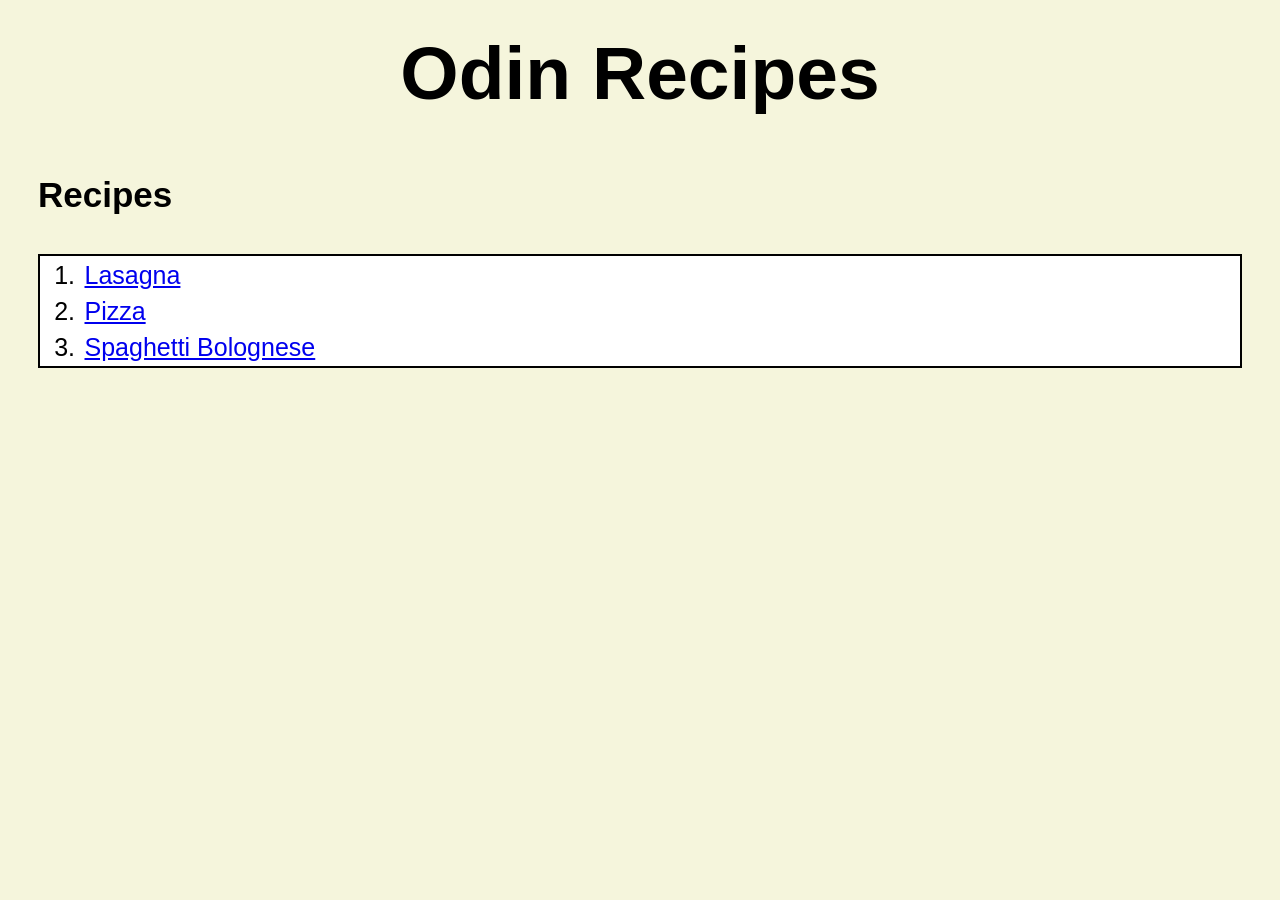
<file: repos/index.html>
<!DOCTYPE html>
<html lang="en">
  <head>
    <meta charset="UTF-8" />
    <meta name="viewport" content="width=device-width, initial-scale=1.0" />
    <link rel="stylesheet" href="mainstyles.css" />
    <title>Odin-recipes</title>
  </head>
  <body>
    <h1 id="home-heading">Odin Recipes</h1>
    <h2 id="home-subheading">Recipes</h2>
    <ol class="home-list">
      <li class="home-list-numbers">
        <a href="recipes/lasagna.html">Lasagna</a>
      </li>
      <li class="home-list-numbers">
        <a href="recipes/pizza.html">Pizza</a>
      </li>
      <li class="home-list-numbers">
        <a href="recipes/spaghettiBolognese.html">Spaghetti Bolognese</a>
      </li>
    </ol>
  </body>
</html>
</file>
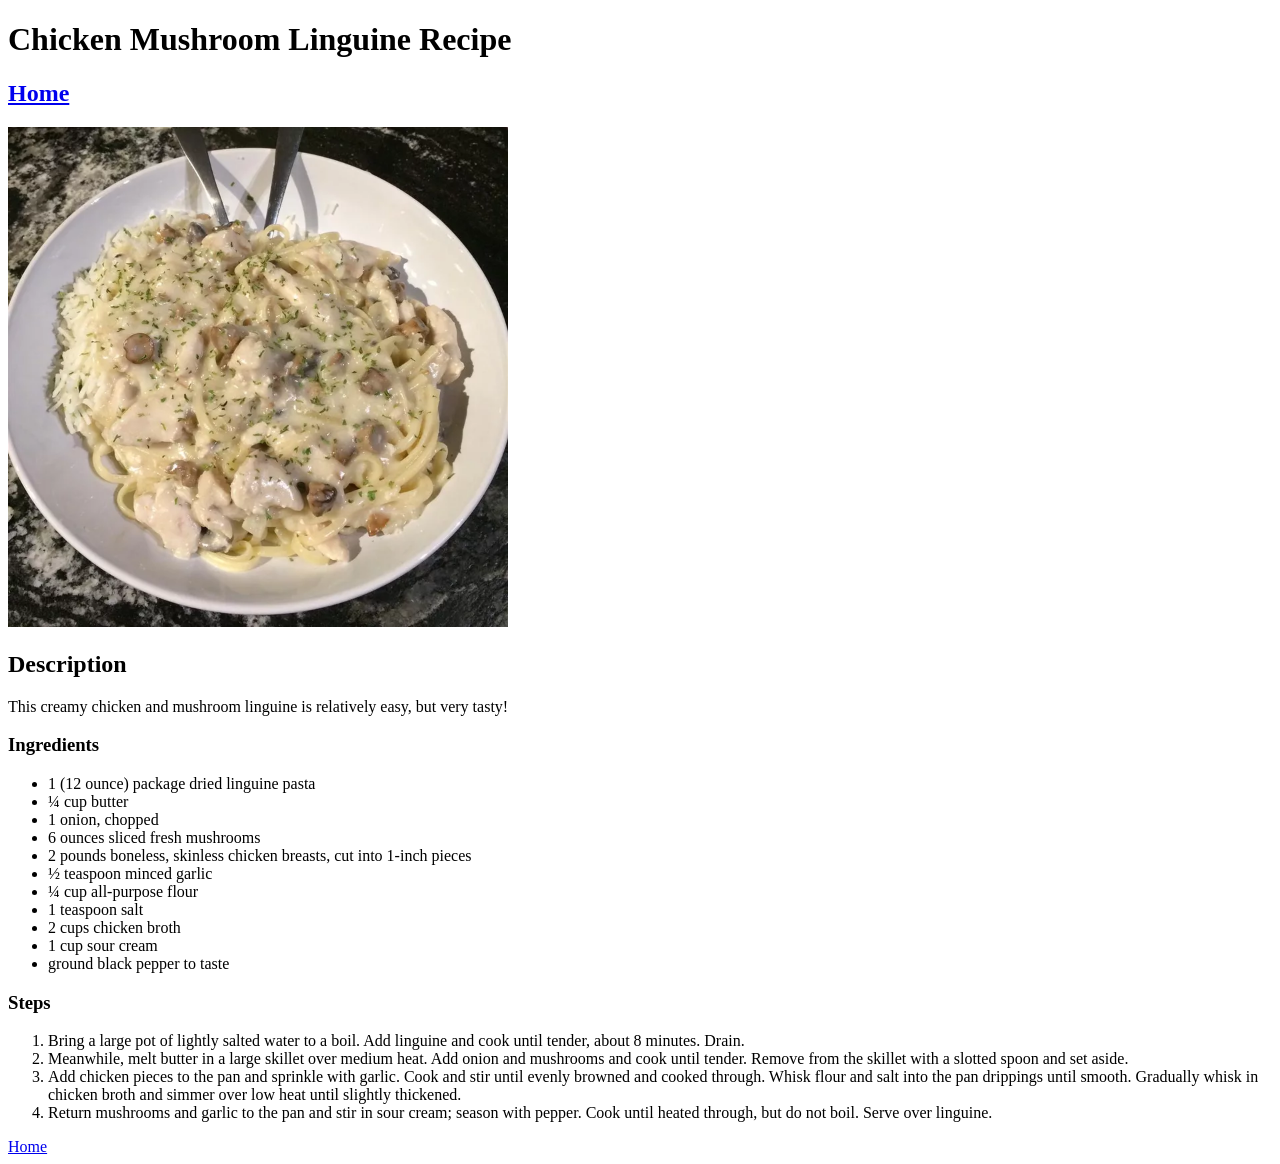
<file: recipes/ChickenMushroomLinguine.html>
<!DOCTYPE html>
<html lang="en">
  <head>
    <meta charset="UTF-8" />
    <meta name="viewport" content="width=device-width, initial-scale=1.0" />
    <title>Chicken Mushroom Linguine Recipe</title>
  </head>
  <body>
    <h1>Chicken Mushroom Linguine Recipe</h1>
    <h2><a href="../index.html">Home</a></h2>
    <img
      src="ChickenMushroomLinguine.webp"
      alt="picture of Chicken mushroom linguine"
      style="width: 500px; height: 500px"
    />
    <h2>Description</h2>
    <p>
      This creamy chicken and mushroom linguine is relatively easy, but very
      tasty!
    </p>

    <h3>Ingredients</h3>
    <ul>
      <li>1 (12 ounce) package dried linguine pasta</li>
      <li>¼ cup butter</li>
      <li>1 onion, chopped</li>
      <li>6 ounces sliced fresh mushrooms</li>
      <li>
        2 pounds boneless, skinless chicken breasts, cut into 1-inch pieces
      </li>
      <li>½ teaspoon minced garlic</li>
      <li>¼ cup all-purpose flour</li>
      <li>1 teaspoon salt</li>
      <li>2 cups chicken broth</li>
      <li>1 cup sour cream</li>
      <li>ground black pepper to taste</li>
    </ul>

    <h3>Steps</h3>
    <ol>
      <li>
        Bring a large pot of lightly salted water to a boil. Add linguine and
        cook until tender, about 8 minutes. Drain.
      </li>
      <li>
        Meanwhile, melt butter in a large skillet over medium heat. Add onion
        and mushrooms and cook until tender. Remove from the skillet with a
        slotted spoon and set aside.
      </li>
      <li>
        Add chicken pieces to the pan and sprinkle with garlic. Cook and stir
        until evenly browned and cooked through. Whisk flour and salt into the
        pan drippings until smooth. Gradually whisk in chicken broth and simmer
        over low heat until slightly thickened.
      </li>
      <li>
        Return mushrooms and garlic to the pan and stir in sour cream; season
        with pepper. Cook until heated through, but do not boil. Serve over
        linguine.
      </li>
    </ol>

    <a href="../index.html">Home</a>
  </body>
</html>
</file>
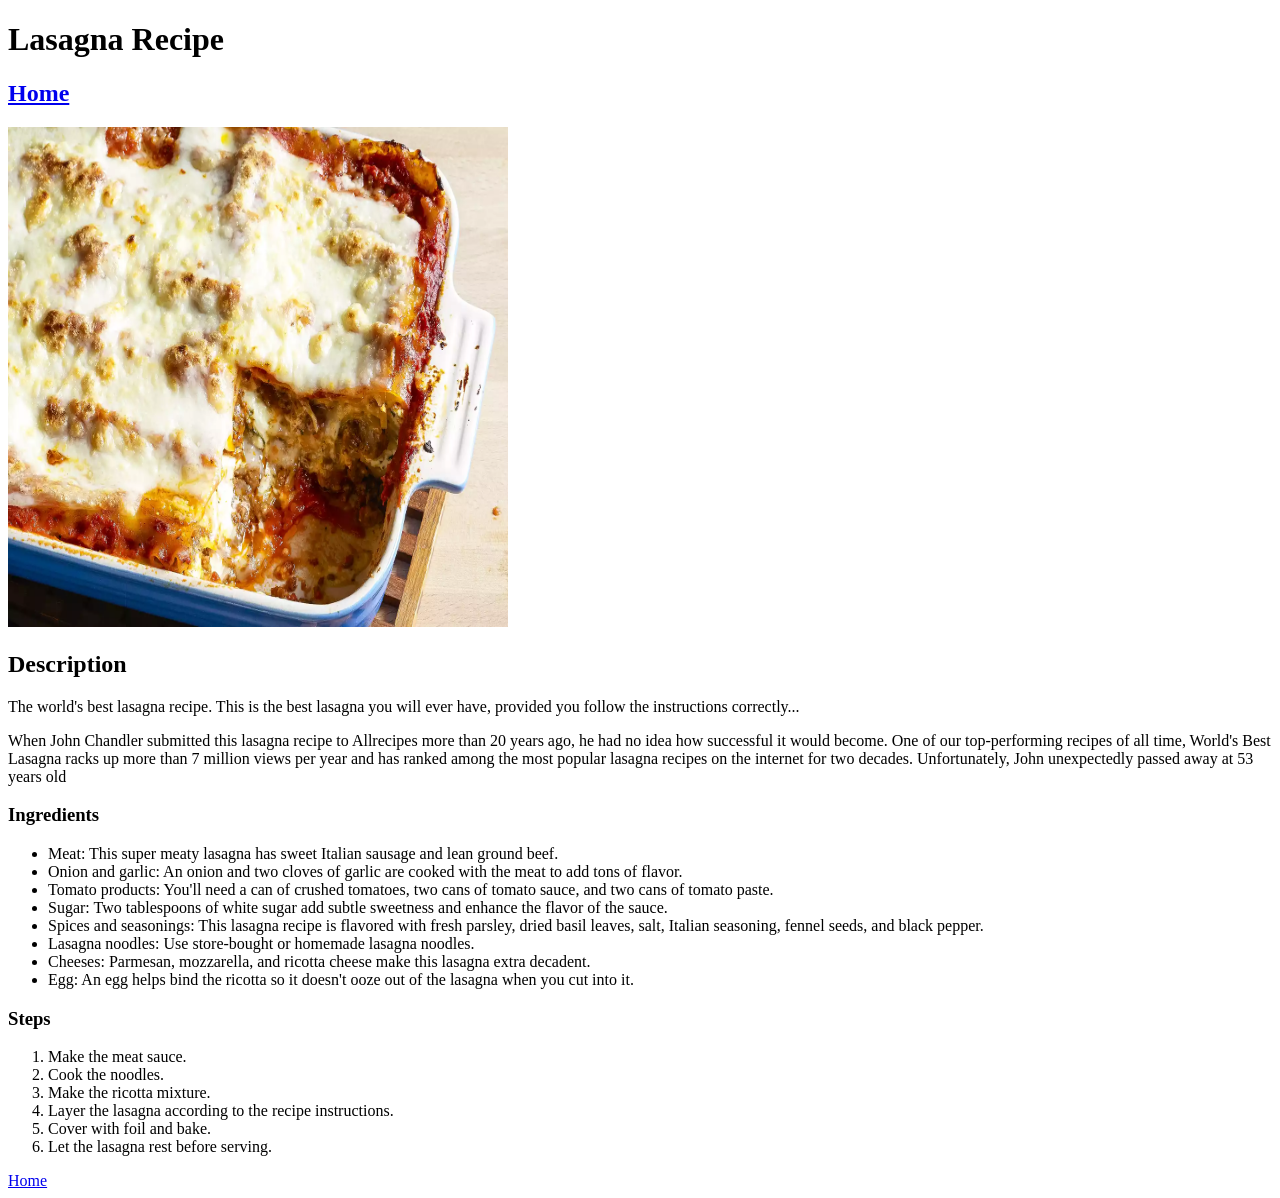
<file: recipes/lasagna.html>
<!DOCTYPE html>
<html lang="en">
  <head>
    <meta charset="UTF-8" />
    <meta name="viewport" content="width=device-width, initial-scale=1.0" />
    <title>Lasagna Recipe</title>
  </head>
  <body>
    <h1>Lasagna Recipe</h1>
    <h2><a href="../index.html">Home</a></h2>
    <img
      src="imageOfLasagna.webp"
      alt="picture of lasagna"
      style="width: 500px; height: 500px"
    />
    <h2>Description</h2>
    <p>
      The world's best lasagna recipe. This is the best lasagna you will ever
      have, provided you follow the instructions correctly...
    </p>
    <p>
      When John Chandler submitted this lasagna recipe to Allrecipes more than
      20 years ago, he had no idea how successful it would become. One of our
      top-performing recipes of all time, World's Best Lasagna racks up more
      than 7 million views per year and has ranked among the most popular
      lasagna recipes on the internet for two decades. Unfortunately, John
      unexpectedly passed away at 53 years old
    </p>
    <h3>Ingredients</h3>
    <ul>
      <li>
        Meat: This super meaty lasagna has sweet Italian sausage and lean ground
        beef.
      </li>
      <li>
        Onion and garlic: An onion and two cloves of garlic are cooked with the
        meat to add tons of flavor.
      </li>
      <li>
        Tomato products: You'll need a can of crushed tomatoes, two cans of
        tomato sauce, and two cans of tomato paste.
      </li>
      <li>
        Sugar: Two tablespoons of white sugar add subtle sweetness and enhance
        the flavor of the sauce.
      </li>
      <li>
        Spices and seasonings: This lasagna recipe is flavored with fresh
        parsley, dried basil leaves, salt, Italian seasoning, fennel seeds, and
        black pepper.
      </li>
      <li>Lasagna noodles: Use store-bought or homemade lasagna noodles.</li>
      <li>
        Cheeses: Parmesan, mozzarella, and ricotta cheese make this lasagna
        extra decadent.
      </li>
      <li>
        Egg: An egg helps bind the ricotta so it doesn't ooze out of the lasagna
        when you cut into it.
      </li>
    </ul>

    <h3>Steps</h3>
    <ol>
      <li>Make the meat sauce.</li>
      <li>Cook the noodles.</li>
      <li>Make the ricotta mixture.</li>
      <li>Layer the lasagna according to the recipe instructions.</li>
      <li>Cover with foil and bake.</li>
      <li>Let the lasagna rest before serving.</li>
    </ol>

    <a href="../index.html">Home</a>
  </body>
</html>
</file>
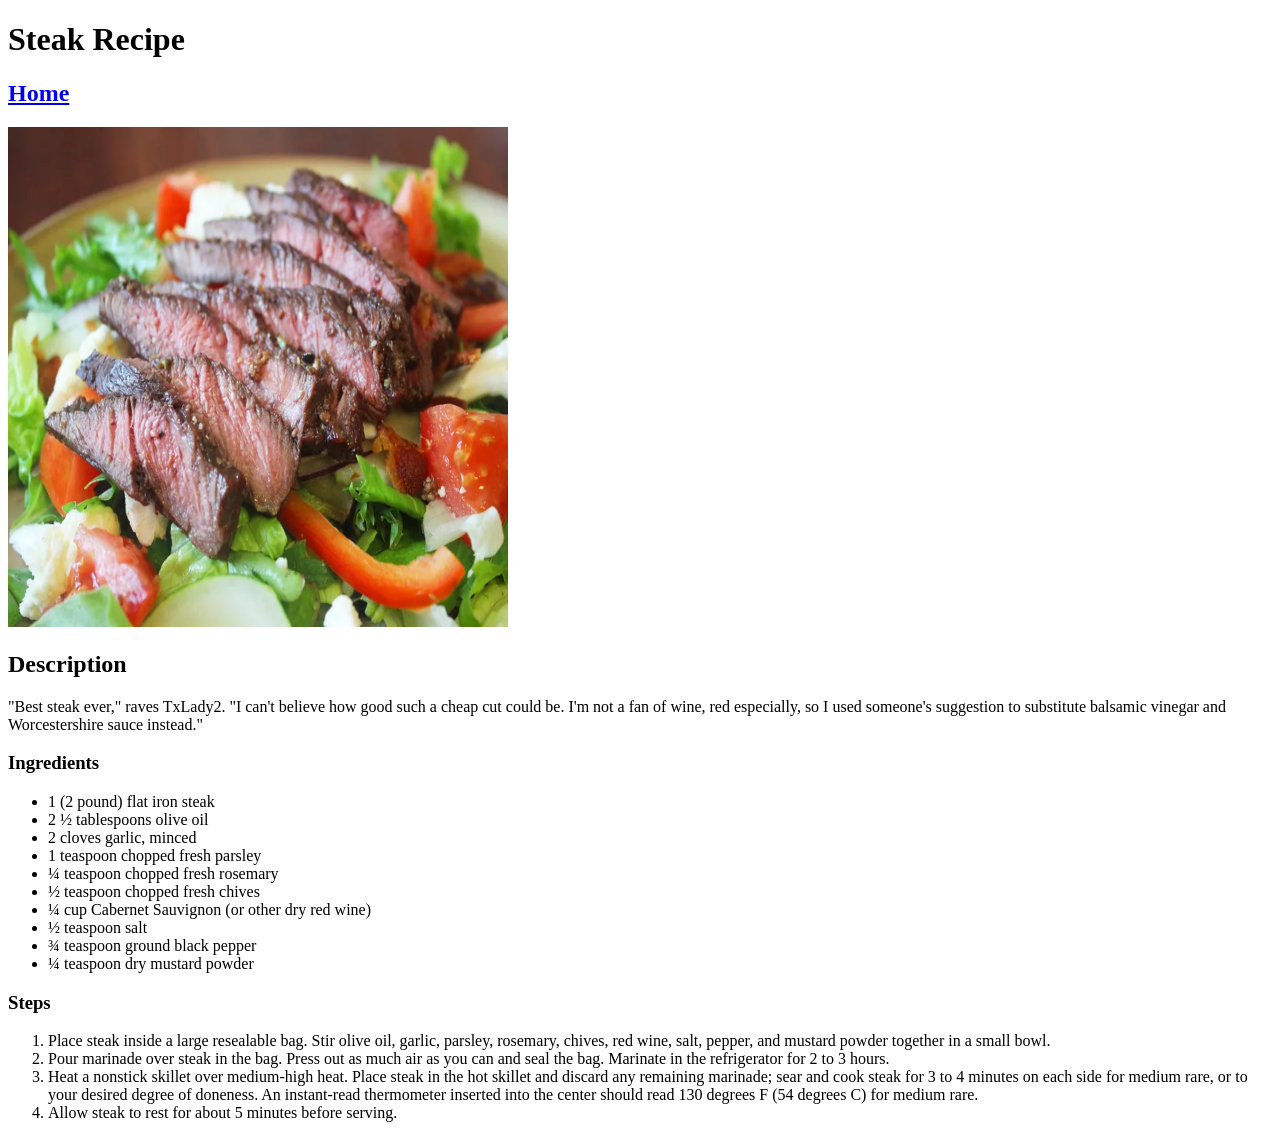
<file: recipes/steak.html>
<!DOCTYPE html>
<html lang="en">
  <head>
    <meta charset="UTF-8" />
    <meta name="viewport" content="width=device-width, initial-scale=1.0" />
    <title>Steak Recipe</title>
  </head>
  <body>
    <h1>Steak Recipe</h1>
    <h2><a href="../index.html">Home</a></h2>
    <img
      src="steak.webp"
      alt="picture of steak"
      style="width: 500px; height: 500px"
    />
    <h2>Description</h2>
    <p>
      "Best steak ever," raves TxLady2. "I can't believe how good such a cheap
      cut could be. I'm not a fan of wine, red especially, so I used someone's
      suggestion to substitute balsamic vinegar and Worcestershire sauce
      instead."
    </p>
    <h3>Ingredients</h3>
    <ul>
      <li>1 (2 pound) flat iron steak</li>
      <li>2 ½ tablespoons olive oil</li>
      <li>2 cloves garlic, minced</li>
      <li>1 teaspoon chopped fresh parsley</li>
      <li>¼ teaspoon chopped fresh rosemary</li>
      <li>½ teaspoon chopped fresh chives</li>
      <li>¼ cup Cabernet Sauvignon (or other dry red wine)</li>
      <li>½ teaspoon salt</li>
      <li>¾ teaspoon ground black pepper</li>
      <li>¼ teaspoon dry mustard powder</li>
    </ul>

    <h3>Steps</h3>
    <ol>
      <li>
        Place steak inside a large resealable bag. Stir olive oil, garlic,
        parsley, rosemary, chives, red wine, salt, pepper, and mustard powder
        together in a small bowl.
      </li>
      <li>
        Pour marinade over steak in the bag. Press out as much air as you can
        and seal the bag. Marinate in the refrigerator for 2 to 3 hours.
      </li>
      <li>
        Heat a nonstick skillet over medium-high heat. Place steak in the hot
        skillet and discard any remaining marinade; sear and cook steak for 3 to
        4 minutes on each side for medium rare, or to your desired degree of
        doneness. An instant-read thermometer inserted into the center should
        read 130 degrees F (54 degrees C) for medium rare.
      </li>
      <li>Allow steak to rest for about 5 minutes before serving.</li>
    </ol>
  </body>
</html>
</file>
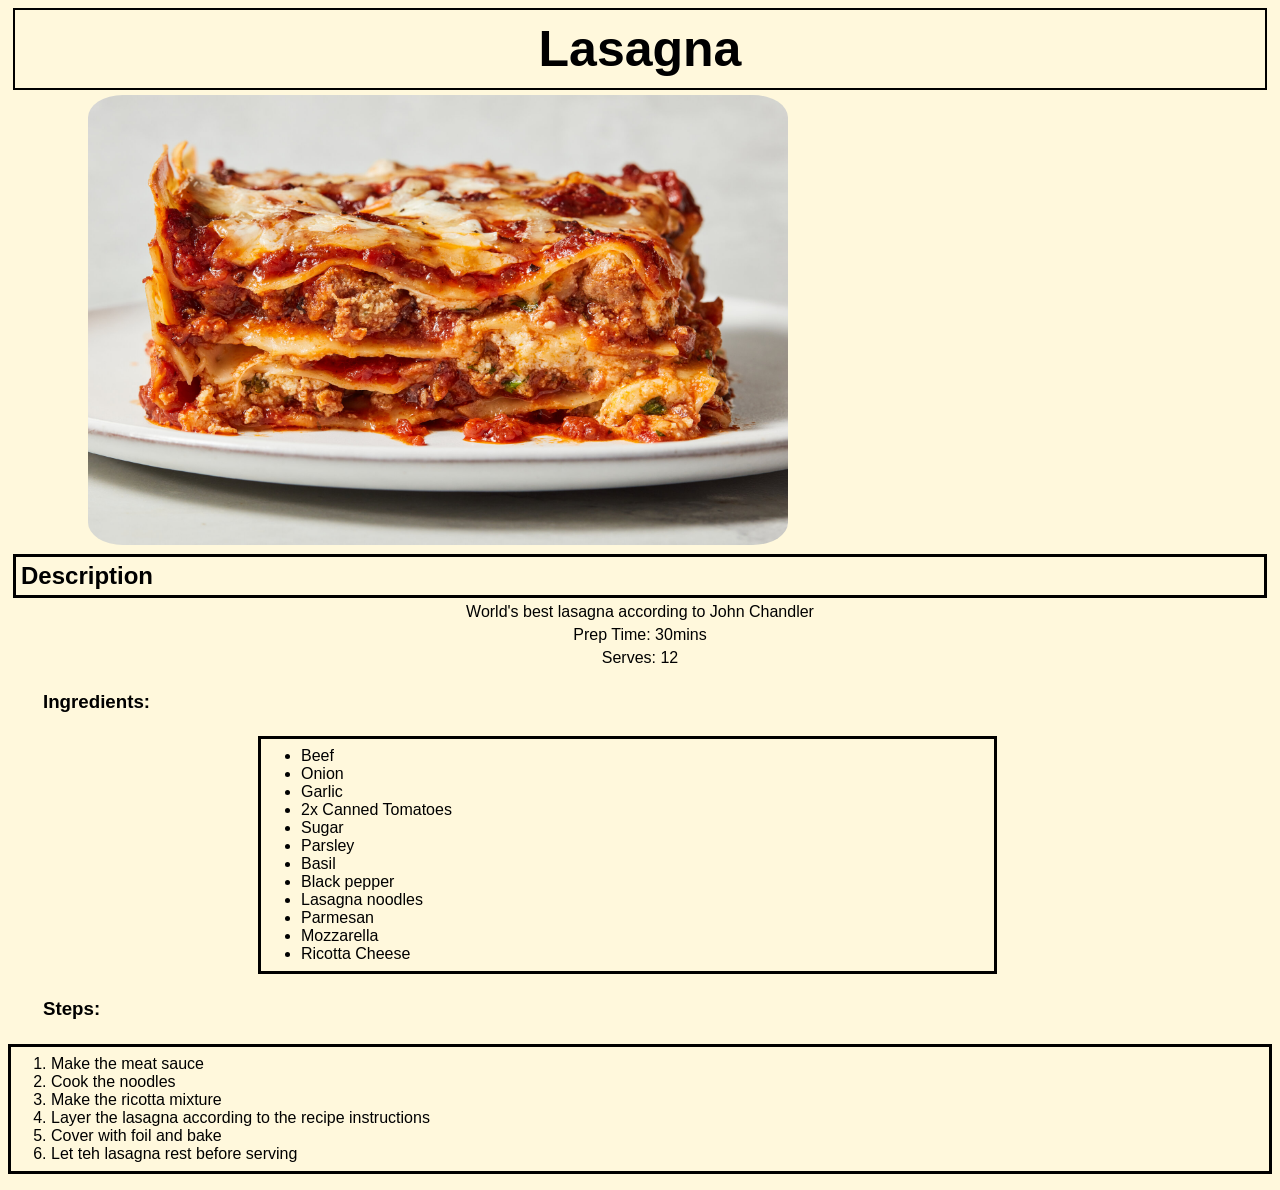
<file: repos/recipes/lasagna.html>
<!DOCTYPE html>
<html lang="en">
  <head>
    <meta charset="UTF-8" />
    <meta name="viewport" content="width=device-width, initial-scale=1.0" />
    <link rel="stylesheet" href="recipesstyles.css" />
    <title>Lasagna</title>
  </head>
  <body>
    <h1 id="main-heading">Lasagna</h1>
    <img
      class="lasagna-img"
      src="mainImageLasagna.jpeg"
      alt="An image oflasagna"
    />

    <h2 id="subheading">Description</h2>
    <p>World's best lasagna according to John Chandler</p>
    <p>Prep Time: 30mins</p>
    <p>Serves: 12</p>
    <h3 class="subsubheading">Ingredients:</h3>
    <ul class="ingredients">
      <li>Beef</li>
      <li>Onion</li>
      <li>Garlic</li>
      <li>2x Canned Tomatoes</li>
      <li>Sugar</li>
      <li>Parsley</li>
      <li>Basil</li>
      <li>Black pepper</li>
      <li>Lasagna noodles</li>
      <li>Parmesan</li>
      <li>Mozzarella</li>
      <li>Ricotta Cheese</li>
    </ul>

    <h3 class="subsubheading">Steps:</h3>
    <ol class="instructions">
      <li>Make the meat sauce</li>
      <li>Cook the noodles</li>
      <li>Make the ricotta mixture</li>
      <li>Layer the lasagna according to the recipe instructions</li>
      <li>Cover with foil and bake</li>
      <li>Let teh lasagna rest before serving</li>
    </ol>
  </body>
</html>
</file>
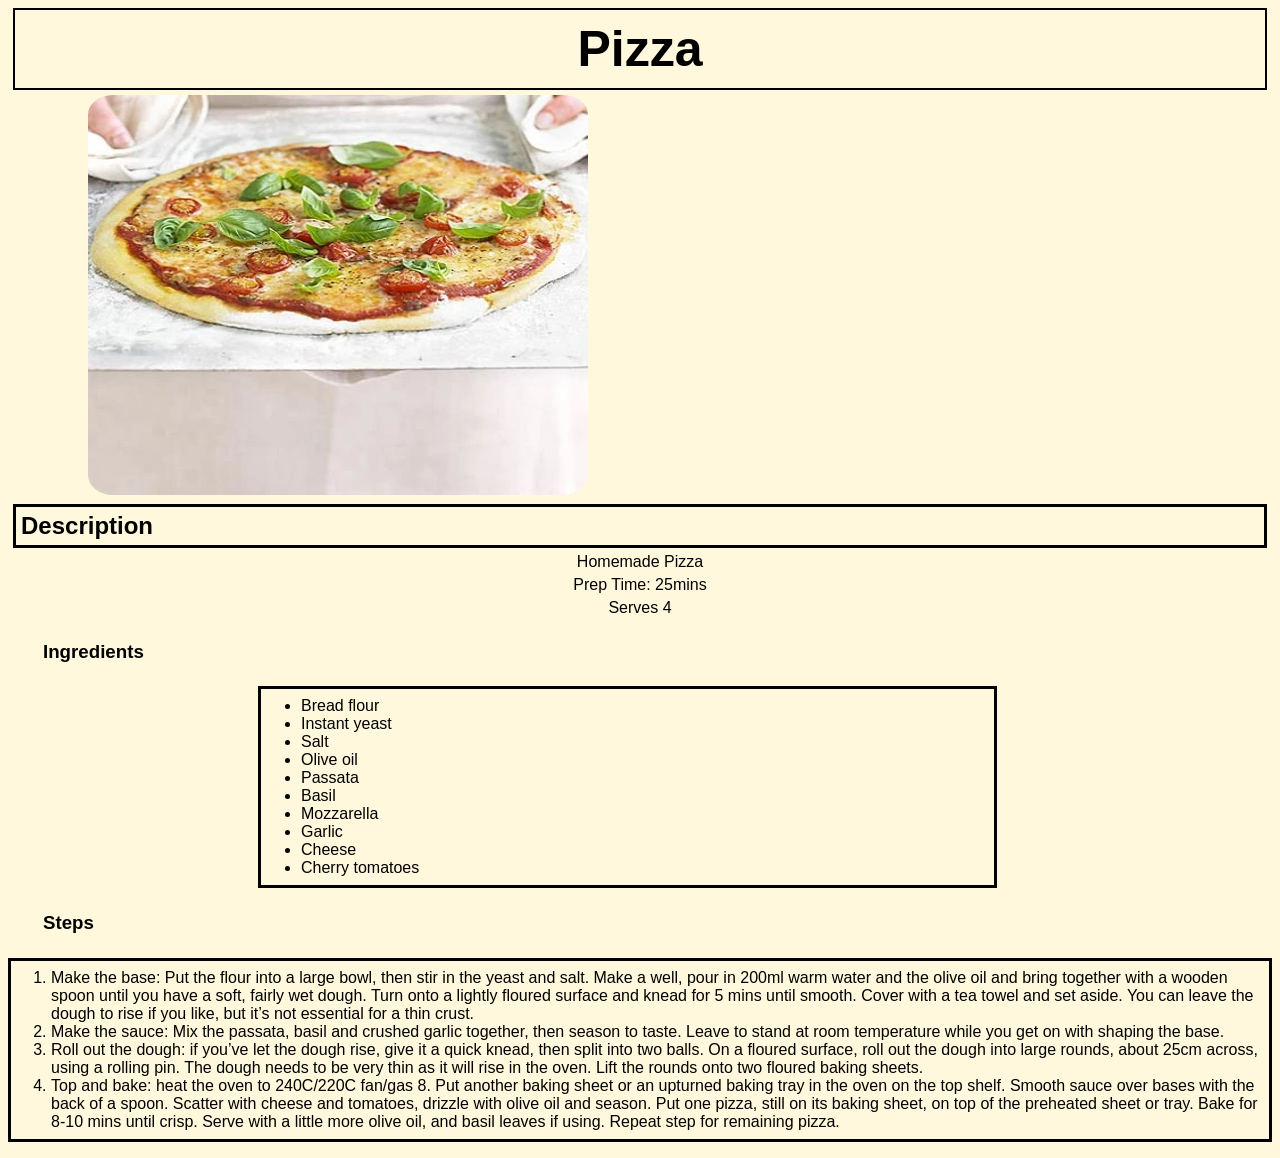
<file: repos/recipes/pizza.html>
<!DOCTYPE html>
<html lang="en">
  <head>
    <meta charset="UTF-8" />
    <meta name="viewport" content="width=device-width, initial-scale=1.0" />
    <title>Recipes</title>
    <link rel="stylesheet" href="recipesstyles.css" />
  </head>
  <body>
    <h1 id="main-heading">Pizza</h1>
    <img class="pizza-img" src="mainImagePizza.jpeg" alt="An image of Pizza" />

    <h2 id="subheading">Description</h2>
    <p>Homemade Pizza</p>
    <p>Prep Time: 25mins</p>
    <p>Serves 4</p>
    <h3 class="subsubheading">Ingredients</h3>
    <ul class="ingredients">
      <li>Bread flour</li>
      <li>Instant yeast</li>
      <li>Salt</li>
      <li>Olive oil</li>
      <li>Passata</li>
      <li>Basil</li>
      <li>Mozzarella</li>
      <li>Garlic</li>
      <li>Cheese</li>
      <li>Cherry tomatoes</li>
    </ul>

    <h3 class="subsubheading">Steps</h3>
    <ol class="instructions">
      <li>
        Make the base: Put the flour into a large bowl, then stir in the yeast
        and salt. Make a well, pour in 200ml warm water and the olive oil and
        bring together with a wooden spoon until you have a soft, fairly wet
        dough. Turn onto a lightly floured surface and knead for 5 mins until
        smooth. Cover with a tea towel and set aside. You can leave the dough to
        rise if you like, but it’s not essential for a thin crust.
      </li>
      <li>
        Make the sauce: Mix the passata, basil and crushed garlic together, then
        season to taste. Leave to stand at room temperature while you get on
        with shaping the base.
      </li>
      <li>
        Roll out the dough: if you’ve let the dough rise, give it a quick knead,
        then split into two balls. On a floured surface, roll out the dough into
        large rounds, about 25cm across, using a rolling pin. The dough needs to
        be very thin as it will rise in the oven. Lift the rounds onto two
        floured baking sheets.
      </li>
      <li>
        Top and bake: heat the oven to 240C/220C fan/gas 8. Put another baking
        sheet or an upturned baking tray in the oven on the top shelf. Smooth
        sauce over bases with the back of a spoon. Scatter with cheese and
        tomatoes, drizzle with olive oil and season. Put one pizza, still on its
        baking sheet, on top of the preheated sheet or tray. Bake for 8-10 mins
        until crisp. Serve with a little more olive oil, and basil leaves if
        using. Repeat step for remaining pizza.
      </li>
    </ol>
  </body>
</html>
</file>
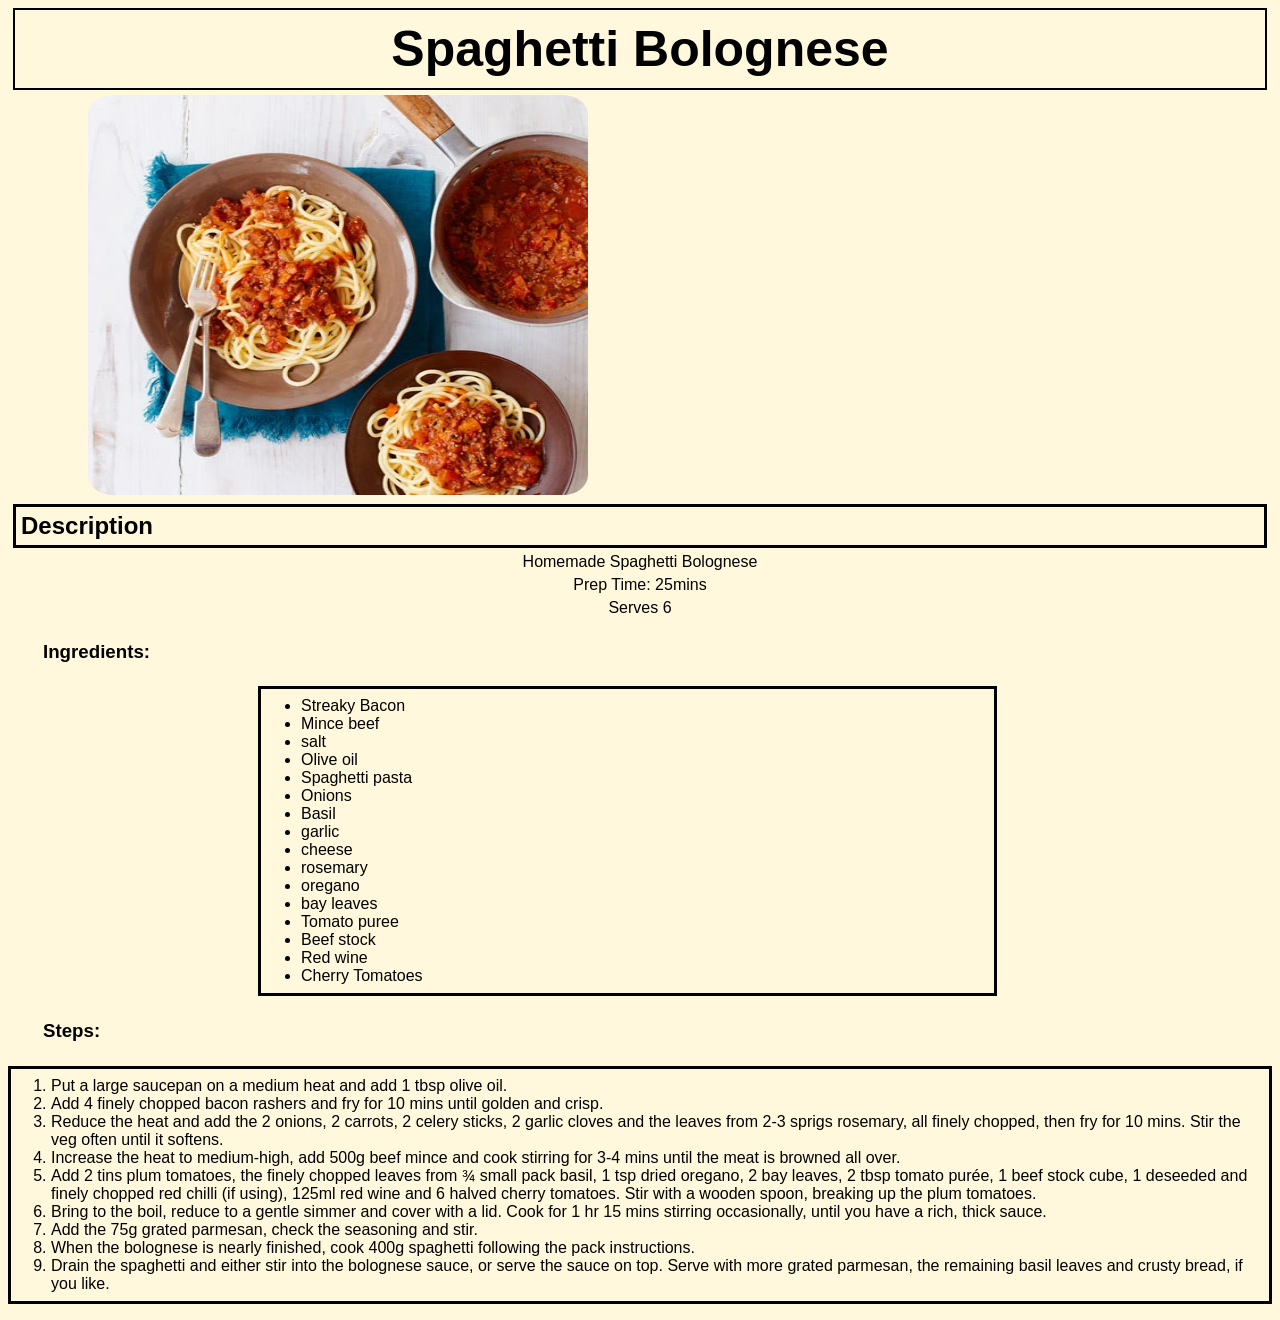
<file: repos/recipes/spaghettiBolognese.html>
<!DOCTYPE html>
<html lang="en">
  <head>
    <meta charset="UTF-8" />
    <meta name="viewport" content="width=device-width, initial-scale=1.0" />
    <title>Recipes</title>
    <link rel="stylesheet" href="recipesstyles.css" />
  </head>
  <body>
    <h1 id="main-heading">Spaghetti Bolognese</h1>
    <img
      class="spaghetti-img"
      src="mainImageSpaghetti.jpeg"
      alt="An image of Spaghetti Bolognese"
    />

    <h2 id="subheading">Description</h2>
    <p>Homemade Spaghetti Bolognese</p>
    <p>Prep Time: 25mins</p>
    <p>Serves 6</p>
    <h3 class="subsubheading">Ingredients:</h3>
    <ul class="ingredients">
      <li>Streaky Bacon</li>
      <li>Mince beef</li>
      <li>salt</li>
      <li>Olive oil</li>
      <li>Spaghetti pasta</li>
      <li>Onions</li>
      <li>Basil</li>
      <li>garlic</li>
      <li>cheese</li>
      <li>rosemary</li>
      <li>oregano</li>
      <li>bay leaves</li>
      <li>Tomato puree</li>
      <li>Beef stock</li>
      <li>Red wine</li>
      <li>Cherry Tomatoes</li>
    </ul>

    <h3 class="subsubheading">Steps:</h3>
    <ol class="instructions">
      <li>Put a large saucepan on a medium heat and add 1 tbsp olive oil.</li>
      <li>
        Add 4 finely chopped bacon rashers and fry for 10 mins until golden and
        crisp.
      </li>
      <li>
        Reduce the heat and add the 2 onions, 2 carrots, 2 celery sticks, 2
        garlic cloves and the leaves from 2-3 sprigs rosemary, all finely
        chopped, then fry for 10 mins. Stir the veg often until it softens.
      </li>
      <li>
        Increase the heat to medium-high, add 500g beef mince and cook stirring
        for 3-4 mins until the meat is browned all over.
      </li>
      <li>
        Add 2 tins plum tomatoes, the finely chopped leaves from ¾ small pack
        basil, 1 tsp dried oregano, 2 bay leaves, 2 tbsp tomato purée, 1 beef
        stock cube, 1 deseeded and finely chopped red chilli (if using), 125ml
        red wine and 6 halved cherry tomatoes. Stir with a wooden spoon,
        breaking up the plum tomatoes.
      </li>
      <li>
        Bring to the boil, reduce to a gentle simmer and cover with a lid. Cook
        for 1 hr 15 mins stirring occasionally, until you have a rich, thick
        sauce.
      </li>
      <li>Add the 75g grated parmesan, check the seasoning and stir.</li>
      <li>
        When the bolognese is nearly finished, cook 400g spaghetti following the
        pack instructions.
      </li>
      <li>
        Drain the spaghetti and either stir into the bolognese sauce, or serve
        the sauce on top. Serve with more grated parmesan, the remaining basil
        leaves and crusty bread, if you like.
      </li>
    </ol>
  </body>
</html>
</file>
<file: repos/mainstyles.css>
/* Main home page */

body {
  font-family: Arial, Helvetica, sans-serif;
  background-color: beige;
}

#home-heading {
  font-size: 75px;
  text-align: center;
  margin: 10px;
  padding: 20px;
}

#home-subheading {
  font-size: 35px;
  margin-left: 10px;
  padding: 10px 20px;
}

.home-list {
  border: 2px solid black;
  font-size: 25px;
  margin-top: 10px;
  margin-left: 30px;
  margin-right: 30px;
  background-color: white;
}

.home-list-numbers {
  padding: 2.5px;
  margin: 2px;
}

a:hover {
  cursor: pointer;
  text-decoration: none;
}
</file>
<file: repos/recipes/recipesstyles.css>
body {
  font-family: Arial, Helvetica, sans-serif;
  background-color: cornsilk;
}
#main-heading {
  text-align: center;
  font-size: 50px;
  border: 2px solid black;
  padding: 10px;
  margin: 5px;
}
#subheading {
  border: solid black;
  padding: 5px;
  margin: 5px;
}
.subsubheading {
  padding: 5px;
  padding-left: 35px;
}
.ingredients {
  border: solid black;
  margin-left: 250px;
  margin-right: 275px;
  padding-bottom: 8px;
  padding-top: 8px;
}
p {
  text-align: center;
  padding: 0px;
  margin: 5px;
}
.instructions {
  border: solid black;
  padding-bottom: 8px;
  padding-top: 8px;
}

.lasagna-img {
  text-align: center;
  width: 700px;
  height: 450px;
  margin-left: 80px;
  border-radius: 5%;
}

.pizza-img {
  text-align: center;
  width: 500px;
  height: 400px;
  margin-left: 80px;
  border-radius: 5%;
}

.spaghetti-img {
  text-align: center;
  width: 500px;
  height: 400px;
  margin-left: 80px;
  border-radius: 5%;
}
</file>
